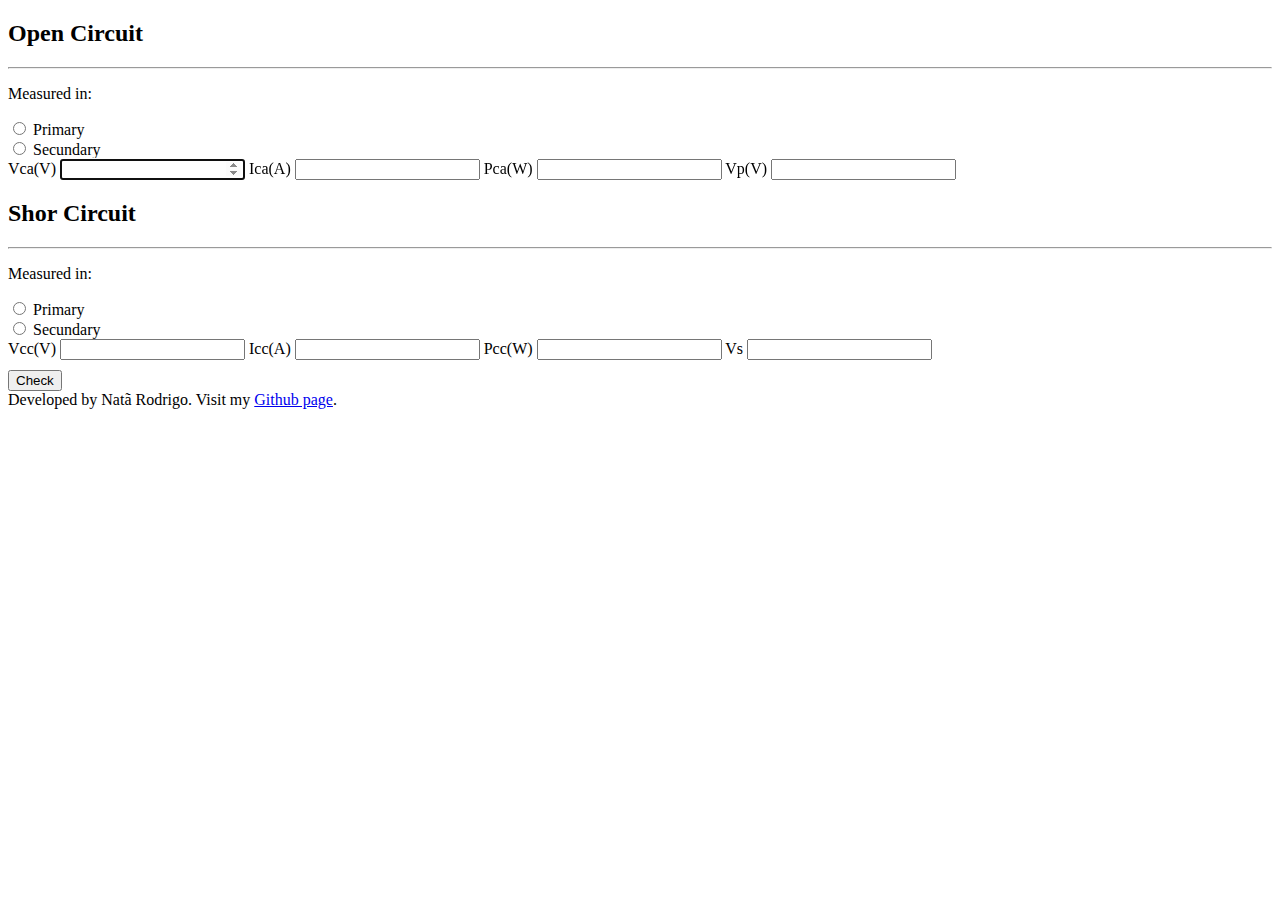
<file: templates/index.html>
<!DOCTYPE html>

<html lang="en">

  <head>
      <meta charset="utf-8">
      <meta name="viewport" content="initial-scale=1, width=device-width">

      <!-- http://getbootstrap.com/docs/4.5/ -->
      <link rel="stylesheet" href="https://cdn.jsdelivr.net/npm/bootstrap@4.5.3/dist/css/bootstrap.min.css" integrity="sha384-TX8t27EcRE3e/ihU7zmQxVncDAy5uIKz4rEkgIXeMed4M0jlfIDPvg6uqKI2xXr2" crossorigin="anonymous">

      <!-- https://favicon.io/emoji-favicons/money-mouth-face/ -->
      <link href="/static/favicon.ico" rel="icon">

      <link href="/static/styles.css" rel="stylesheet">

      <!-- http://getbootstrap.com/docs/4.5/ -->
      <script src="https://code.jquery.com/jquery-3.5.1.slim.min.js" integrity="sha384-DfXdz2htPH0lsSSs5nCTpuj/zy4C+OGpamoFVy38MVBnE+IbbVYUew+OrCXaRkfj" crossorigin="anonymous"></script>
      <script src="https://cdn.jsdelivr.net/npm/bootstrap@4.5.3/dist/js/bootstrap.bundle.min.js" integrity="sha384-ho+j7jyWK8fNQe+A12Hb8AhRq26LrZ/JpcUGGOn+Y7RsweNrtN/tE3MoK7ZeZDyx" crossorigin="anonymous"></script>
      <meta name="viewport" content="initial-scale=1, width=device-width">

      <title>Transformer Test</title>
  </head>
  <body>
        <main class="container p-5" >
            <div class="container">
                <div class="row">
                    <div class="col-md-6">
                        <form action="/" method="post">
                            <h2>Open Circuit</h2>
                                <hr>
                            <p>Measured in:</p>
                                <div class="form-check form-check-inline">
                                  <input class="form-check-input" type="radio" name="medicao1"  value="pri" required>
                                  <label class="form-check-label">Primary</label>
                                </div>
                                <div class="form-check form-check-inline">
                                  <input class="form-check-input" type="radio" name="medicao1" value="sec" required>
                                  <label class="form-check-label">Secundary</label>
                                </div>
                            <div class="form-group">
                                <label id="margin">Vca(V)</label>
                                <input autocomplete="off" autofocus class="form-control" name="vca" type="number" min="0" step="any" required>
                                <label id="margin">Ica(A)</label>
                                <input autocomplete="off" autofocus class="form-control" name="ica" type="number" min="0" step="any" required>
                                <label id="margin">Pca(W)</label>
                                <input autocomplete="off" autofocus class="form-control" name="pca" type="number" min="0" step="any" required>
                                <label id="margin">Vp(V)</label>
                                <input autocomplete="off" autofocus class="form-control" name="vp" type="number" min="0" step="any" required>
                            </div>
                    </div>
                    <div class="col-md-6">

                        <h2>Shor Circuit</h2>
                            <hr>
                        <p>Measured in:</p>
                        <div class="form-check form-check-inline">
                          <input class="form-check-input" type="radio" name="medicao2"  value="pri" required>
                          <label class="form-check-label" >Primary</label>
                        </div>
                        <div class="form-check form-check-inline">
                          <input class="form-check-input" type="radio" name="medicao2" value="sec" required>
                          <label class="form-check-label">Secundary</label>
                        </div>
                        <div class="form-group">
                            <label id="margin">Vcc(V)</label>
                            <input autocomplete="off" autofocus class="form-control" name="vcc" type="number" min="0" step="any" required>
                            <label id="margin">Icc(A)</label>
                            <input autocomplete="off" autofocus class="form-control" name="icc" type="number" min="0" step="any" required>
                            <label id="margin">Pcc(W)</label>
                            <input autocomplete="off" autofocus class="form-control" name="pcc" type="number" min="0" step="any" required>
                            <label id="margin">Vs</label>
                            <input autocomplete="off" autofocus class="form-control" name="vs" type="number" min="0" step="any" required>
                        </div>
                    </div>
                </div>

                    <button class="btn btn-primary" id="margin" type="submit">Check</button>
                        </form>
            </div>


        </main>
        <footer class="small text-center text-muted">
            Developed by Natã Rodrigo. Visit my <a href="https://github.com/natrodrigo" target="_blank">Github page</a>.
        </footer>
    </body>
</html>
</file>
<file: static/styles.css>
#a{
    font-size: 23px;
}
#center{
    overflow-x: auto;

    /* Center contents */
    text-align: center;
}

#img{
    max-width: 100%;
    margin: 0px 0px 25px 0;
}

#text{
    position: relative;
    bottom:25px;
}
#navmargin{
    margin:-30px 20px 20px 20px;
}

#margin{
    margin:10px 0px 0px 0px;
}
.hidden{
    display:none;
    text-align: center;
}
</file>
